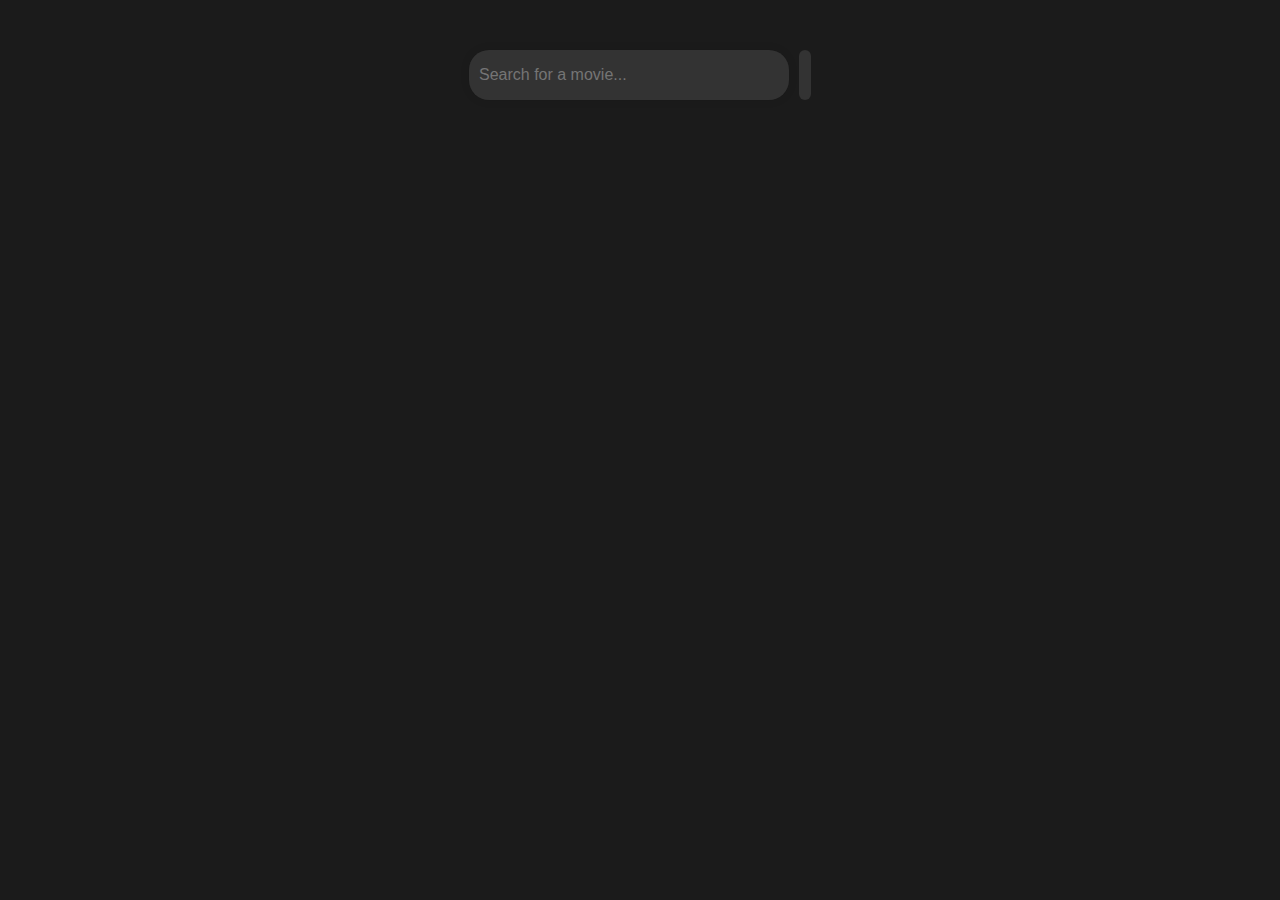
<file: Java Script/index.html>
<!DOCTYPE html>
<html>
  <head>
    <title>Movie Search</title>
    <link rel="stylesheet" type="text/css" href="style.css">
  </head>
  <body>
    <div class="search-container">
      <form id="search-form" class="search-bar">
        <input type="text" id="search-input" placeholder="Search for a movie...">
        <button type="submit"><i class="fa fa-search"></i></button>
      </form>
    </div>
    
    <div id="search-results" class="movies"></div>

    <script src="app.js"></script>
  </body>
</html>
</file>
<file: Java Script/style.css>
body {
    background-color: #1b1b1b;
    color: #fff;
  }
  
  #search-form {
    display: flex;
    justify-content: center;
    align-items: center;
    margin-top: 50px;
  }
  
  #search-input {
    width: 300px;
    height: 30px;
    padding: 10px;
    border-radius: 20px;
    border: none;
    box-shadow: 0px 0px 10px rgba(0, 0, 0, 0.1);
    font-size: 16px;
    background-color: #333;
    color: #fff;
  }
  
  button[type="submit"] {
    height: 50px;
    margin-left: 10px;
    border-radius: 20px;
    border: none;
    background-color: #333;
    color: #fff;
    font-size: 16px;
    cursor: pointer;
  }
  
  #search-results {
    margin-top: 50px;
    display: flex;
    flex-wrap: wrap;
    justify-content: center;
  }
  
  .movie {
    width: 200px;
    margin: 10px;
    background-color: #333;
    color: #fff;
    border-radius: 5px;
    overflow: hidden;
    box-shadow: 0px 0px 10px rgba(0, 0, 0, 0.5);
  }
  
  .movie img {
    width: 100%;
    height: auto;
  }
  
  .movie-info {
    padding: 10px;
  }
  
  .movie h3 {
    margin: 0;
    font-size: 16px;
  }
  
  .movie p {
    margin: 0;
    font-size: 14px;
  }
</file>
